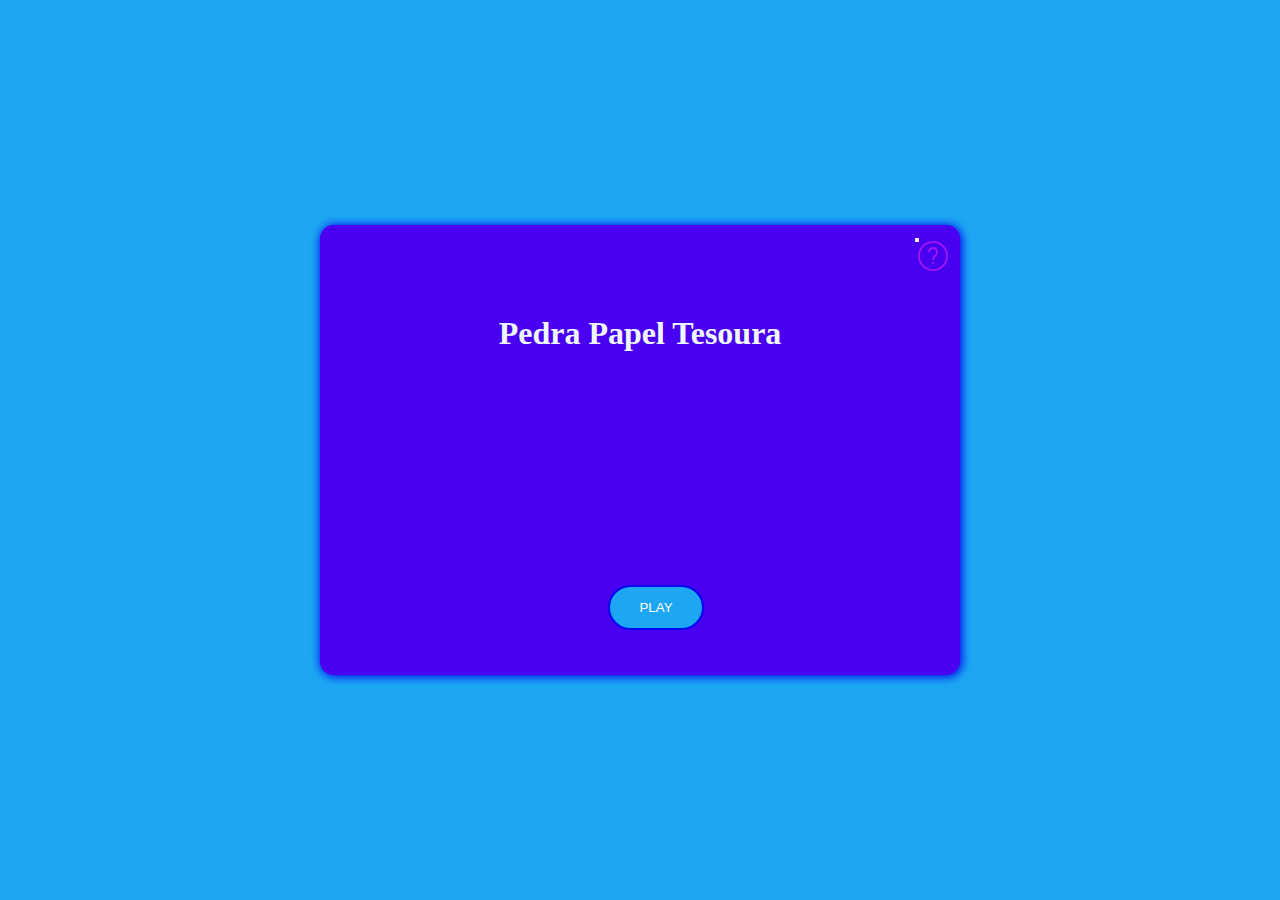
<file: index.html>
<!DOCTYPE html>
<html lang="en">
<head>
    <meta charset="UTF-8">
    <meta name="viewport" content="width=device-width, initial-scale=1.0">
    <link rel="stylesheet" href="style.css">
    <title>Pedra Papel Tesoura</title>
</head>
<body>
    <main>
        <div id="home">
            <div id="containButtons">
                <section id="section-hover">
                    <button id="hover"><img src="inter.png" alt=""></button>
                    <div id="como-jogar">
                    <h1>
                        Como Jogar?
                    </h1>
                    <p>
                        TAMBÉM CONHECIDO COMO JANKENPÔ, É UM JOGO ORIGINÁRIO DO JAPÃO, NO QUAL USAMOS AS MÃOS E A SORTE PARA GANHAR. CADA MOVIMENTO DE MÃO CORRESPONDE A UM OBJETO: ● MÃO FECHADA É A PEDRA; ● MÃO ABERTA É O PAPEL; ● MÃO FECHADA COM DOIS DEDOS ESTICADOS É A TESOURA. ATENÇÃO!
                    </p>
                </div>
                </section>
                <section id="contentTitle">
                    <h1 id="title">Pedra Papel Tesoura</h1>
                </section>
                
                <section id="section-play">
                    <button><a href="game.html">PLAY</a></button>
                </section>
            </div>
        </div>
    </main>
</body>
</html>
</file>
<file: style.css>
* {
    margin: 0;
    padding: 0;
}

#home {
    display: block;
    position: relative;
    width: 100vw;
    height: 100vh;
    background-color: #1DA7F2;
}

#containButtons {
    position: absolute;
    background-color: #4A00F0;
    width: 50%;
    height: 50%;
    top: 50%;
    left: 50%;
    transform: translate(-50%, -50%);
    border-radius: 14px;
    box-shadow: #0006F0 1px 1px 10px 1px;
}

#section-hover {
    width: 100%;
    height: 20%;
}

#hover {
    width: 0px;
    height: 0px;
    margin: 2% 0 0 93%;
}

#hover:hover + #como-jogar {
    display: block;
}

#como-jogar {
    position: absolute;
    width: 80%;
    height: 80%;
    background-color: rgb(59, 59, 59);
    display: none;
    left: 15%;
    top: 10%;
    border-radius: 20px 0 20px 20px ;
    color: aliceblue;
}
#contentTitle{
    width: 100%;
    height: 60%;
    text-align: center;
}

#title{
    color: aliceblue;
    font-size: 2em;
}


#section-play{
    width: 100%;
    height: 10%;
    align-items: center;
    justify-content: center;
}

#section-play button{
    width: 15%;
    height: 100%;
    background-color: #1DA7F2;
    margin-left: 45%;
    text-decoration: none;
    border: #0006F0 solid 2px;
    border-radius: 24px;
    cursor: pointer;
}

#section-play button:hover{
    background-color: #A318F2;
    border: #ffffff solid 2px;
    box-shadow: #A318F2 1px 1px 10px 1px;

}


#section-play button a{
    color: #fff;
    text-decoration: none;
}
</file>
